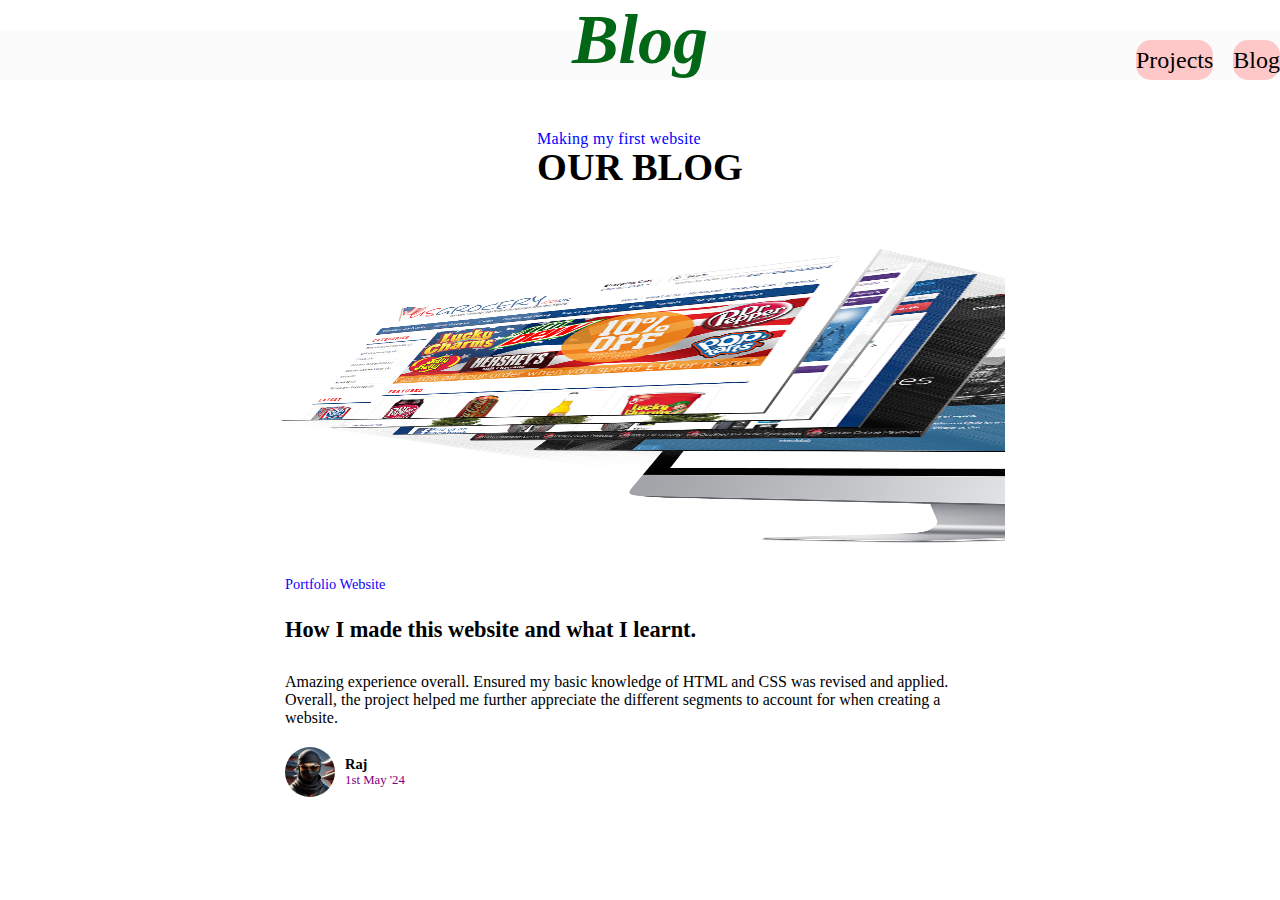
<file: blog.html>
<!DOCTYPE html>
<html lang="en">
<head>
    <meta charset="UTF-8">
    <meta name="viewport" content="width=device-width, initial-scale=1.0">
    <title>Blog</title>
    <link rel="stylesheet" href="blog.css">
    <link rel="stylesheet" href="https://cdnjs.cloudflare.com/ajax/libs/font-awesome/6.5.2/css/all.min.css">
</head>
<body>
    <h1 id="projtitle">Blog</h1>
    <div class="container">
        <a href="projects.html" >
            <button class="btns">Projects</button>
        </a>
        <a href="blog.html">
            <button class="btns">Blog</button>
        </a>
    </div>
    <section id="blog">
        <div class="blog-heading">
            <strong>Making my first website</strong>
            <h3>Our Blog</h3>
        </div>
        <div class="blog-box-container">
            <div class="blog-box">
                <div class="blog-box-img">
                    <img src="Web-Design-PNG-Picture.png" alt="blog img">
                    <a href="#" class="blog-img-link">
                        <i class="fa-solid fa-arrow-up-right-from-square"></i>
                    </a>
                </div>

                <div class="blog-box-text">
                    <strong>Portfolio Website</strong><br>
                    <a href="#">How I made this website and what I learnt.</a><br>
                    <p>Amazing experience overall. Ensured my basic knowledge of HTML and CSS was revised and applied. Overall, the project helped me further appreciate the different segments to account for when creating a website.</p>
                <div class="blog-author">
                    <div class="blog-author-img">
                        <img src="8-jZvxEIXnoCaSq4X.png" alt="">
                    </div>
                    <div class="blog-author-text">
                        <strong>Raj</strong>
                        <span>1st May '24</span>
                    </div>
                </div>

                </div>
                
            </div>
        </div>
    </section>
    
</body>
</html>
</file>
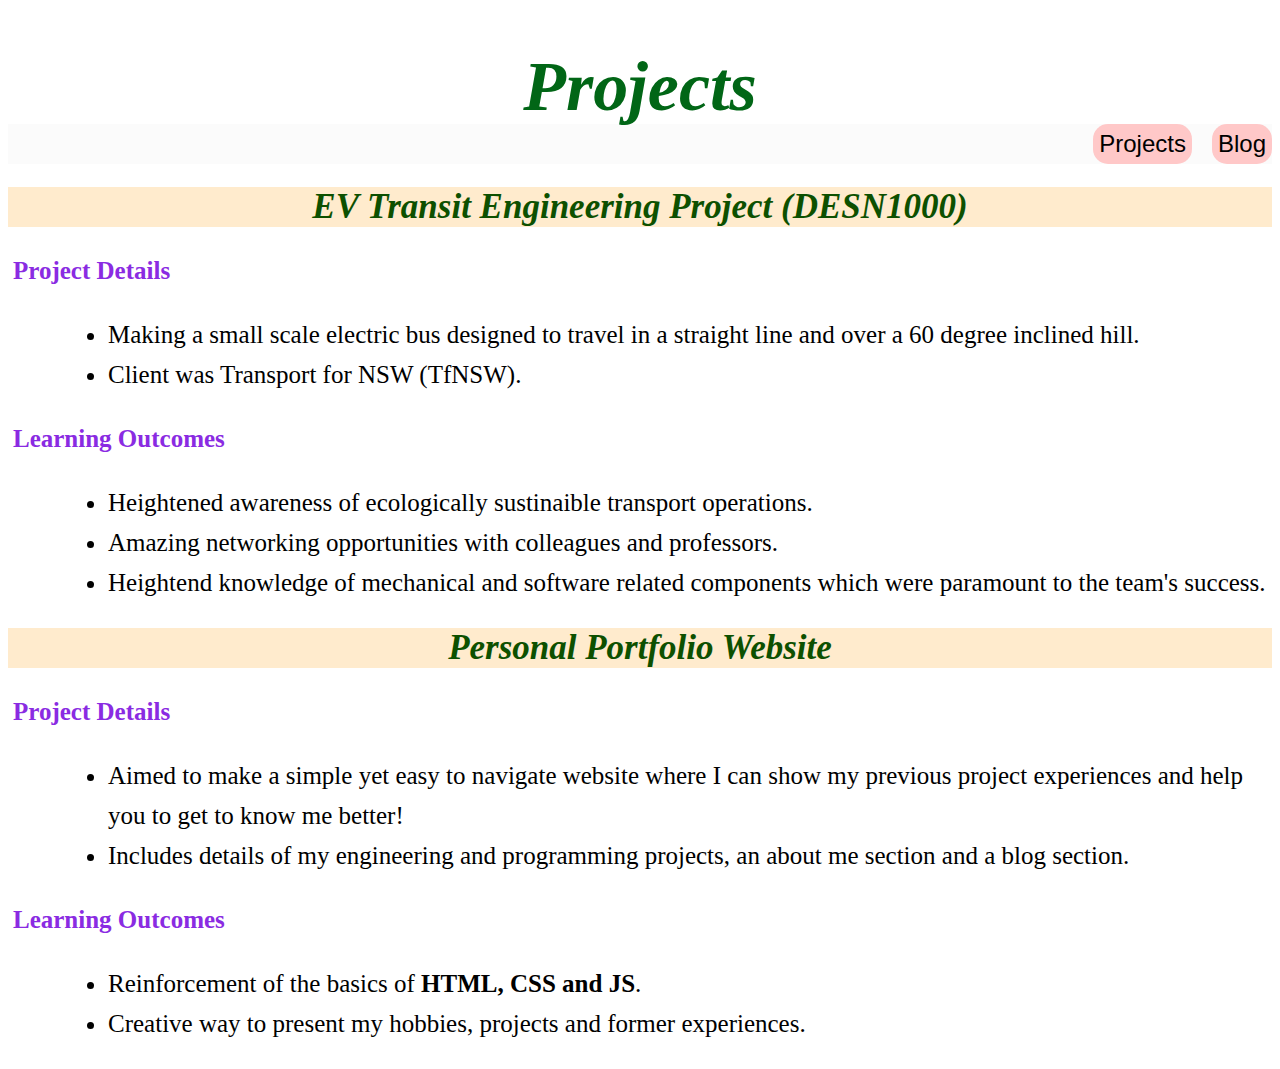
<file: projects.html>
<!DOCTYPE html>
<html lang="en">
<head>
    <meta charset="UTF-8">
    <meta name="viewport" content="width=device-width, initial-scale=1.0">
    <title>My Projects</title>
    <link rel="stylesheet" href="projects.css">
</head>
<body>
    <div>
        <h1 id="projtitle">Projects</h1>
        <div class="container">
            <a href="projects.html" >
                <button class="btns">Projects</button>
            </a>
            <a href="blog.html">
                <button class="btns">Blog</button>
            </a>
        </div>
        
        <h1 class="bigheader">EV Transit Engineering Project (DESN1000)</h1>
        <h3 class="medheader"><b>Project Details</b></h3>
        <ul class="paracontent">
            <li>
                Making a small scale electric bus designed to travel in a straight line and over a 60 degree inclined hill.
            </li>
            <li>
                Client was Transport for NSW (TfNSW).
            </li>
        </ul>
        <h3 class="medheader"">Learning Outcomes</h3>
        <ul class="paracontent">
            <li>
                Heightened awareness of ecologically sustinaible transport operations.
            </li>
            <li>
                Amazing networking opportunities with colleagues and professors.
            </li>
            <li>
                Heightend knowledge of mechanical and software related components which were paramount to the team's success.
            </li>
        </ul>
        <h1 class="bigheader">Personal Portfolio Website</h1>
        <h3 class="medheader">Project Details</h3>
        <ul class="paracontent">
            <li>
                Aimed to make a simple yet easy to navigate website where I can show my previous project experiences and help you to get to know me better!
            </li>
            <li>
                Includes details of my engineering and programming projects, an about me section and a blog section. 
            </li>
        </ul>
        <h3 class="medheader">Learning Outcomes</h3>
        <ul class="paracontent">
            <li>
                Reinforcement of the basics of <b>HTML, CSS and JS</b>.
            </li>
            <li>
                Creative way to present my hobbies, projects and former experiences.
            </li>
        </ul>
        </p>
    </div>
</body>
</html>
</file>
<file: blog.css>
#projtitle{
    font-size: 70px;
    height: 30px;
    font-family: Franklin Gothic Medium;
    font-weight:bolder;
    font-style: oblique;
    text-align: center;
    color:rgb(1, 102, 22);
    animation: title-animation 10s infinite alternate-reverse; 
}

@keyframes title-animation {
    0%{
        text-shadow: 2px 2px rgb(21, 0, 255);
    }
    100% {
        text-shadow: 2px 5px rgb(255, 0, 208);
    }
}

*{
    margin:0px;
    padding:0px;
    box-sizing: border-box;
    font-family: Verdana;
}
a{
    text-decoration: none;
}
ul{
    list-style: none;
}

#blog{
    display: flex;
    flex-direction:column;
    justify-content: center;
    align-items: center;
    padding: 50px 0px;
    background-color: rgb(255, 255, 255);
}

.blog-heading h3{
    font-size: 2.4rem;
    color:black;
    font-weight:800;
    text-transform: uppercase;
    line-height:2.4rem;
}

.blog-heading strong{
    color: blue;
    font-size: 1rem;
    font-weight:500;
    letter-spacing: 0.3px;

}

.blog-box-container{
    display: flex;
    justify-content: center;
    align-items: center;
    margin-top: 50px;
}

.blog-box:hover{
    background-color: rgb(231, 238, 255);
    box-shadow: 16px 20px 500px;
}

.blog-box{
    max-width: 750px;
    width: 100%;
    height: 100%;
    padding: 10px;
    display: flex;
    flex-direction: column;
    transition: all ease 0.3s;
}

.blog-box-img{
    width: 100%;
    height: 100%;
    max-height: 300px;
    overflow: hidden;
    display:flex;
    position: relative;
}


.blog-img-link{
    position: absolute;
    left: 50%;
    top: 50%;
    transform: translate(-50%, -50%);
    width: 50px;
    height: 50px;
    border-radius: 50%;
    display: none;
    justify-content: center;
    align-items: center;
    background-color: white;
    color: black;
    box-shadow: 2px 2px 30px rgb(20, 97, 212, 0.12);

}

.blog-box:hover .blog-box-img a{
    display: flex;
}

@keyframes fade{
    0%{
        opacity:0;
    }
    100%{
        opacity:1;
    }
}

.blog-box-text{
    display: flex;
    flex-direction: column;
    padding: 30px 10px 20px 10px;
}
.blog-box-text strong{
    color: rgb(16, 4, 255);
    font-size: 0.9rem;
    font-weight: 400;
    
}
.blog-box-text a{
    font-size: 1.4rem;
    color: black;
    font-weight: 800;
    line-height: 1.8rem;
    margin: 5px 0px 10px 0px;
}

.blog-box-text p{
    overflow:hidden;
    text-overflow: none;
    display: -webkit-box;
    -webkit-line-clamp: 3;
    -webkit-box-orient: vertical;
}

.blog-author{
    display:flex;
    justify-content: flex-start;
    align-items: center;
    margin-top: 20px;
}

.blog-author-img{
    width: 50px;
    height: 50px;
    border-radius: 50%;
    overflow: hidden;
    margin-right: 10px;
}

.blog-author-img img{
    width: 100%;
    height: 100%;
    object-fit: cover;
    object-position: center;
}

.blog-author-text{
    display: flex;
    flex-direction: column;
}

.blog-author-text strong{
    color: black;
    font-weight: 800;
}

.blog-author-text span{
    color: purple;
    font-size: 0.8rem;
    font-weight: 500;
}

.container{
    text-align: center;
    display: flex;
    justify-content: right;
    gap:20px;
    text-decoration: dotted;
    background-color: rgb(251, 251, 251);
    padding-top: 10px;
}
.btns{
    font-size: 1.5rem;
    cursor: pointer;
    background: rgb(255, 200, 200);
    color:rgb(0, 0, 0);
    border:none;
    border-radius:15px;
    height:40px;
}

.btns:hover{
    background-color: orange;
}
</file>
<file: projects.css>
#projtitle{
    font-size: 70px;
    height: 30px;
    font-family: Franklin Gothic Medium;
    font-weight:bolder;
    font-style: oblique;
    text-align: center;
    color:rgb(1, 102, 22);
    animation: title-animation 10s infinite alternate-reverse; 
}

.bigheader{
    text-align: center;
    font-size: 35px;
    font-style:oblique;
    font-weight:1000px;
    font-family: Arial Narrow Bold;
    color:rgb(13, 80, 0);
    background-color: blanchedalmond;
}

.medheader{
    color:blueviolet;
    font-weight:bold;
    text-align: left;
    font-size: 25px;
    padding: 5px;
}

.paracontent{
    font-size: 25px;
    padding-left: 100px ;
    line-height: 40px;
    scrollbar-width: 50px;
}

.container{
    text-align: center;
    display: flex;
    justify-content: right;
    gap:20px;
    text-decoration: dotted;
    background-color: rgb(251, 251, 251);
}
.btns{
    font-size: 1.5rem;
    cursor: pointer;
    background: rgb(255, 200, 200);
    color:rgb(0, 0, 0);
    border:none;
    border-radius:15px;
    height:40px;
}

.btns:hover{
    background-color: orange;
    box-shadow: 5px 2px 50px;
}

@keyframes title-animation {
    0%{
        text-shadow: 2px 2px rgb(21, 0, 255);
    }
    100% {
        text-shadow: 2px 5px rgb(255, 0, 208);
    }
}
</file>
